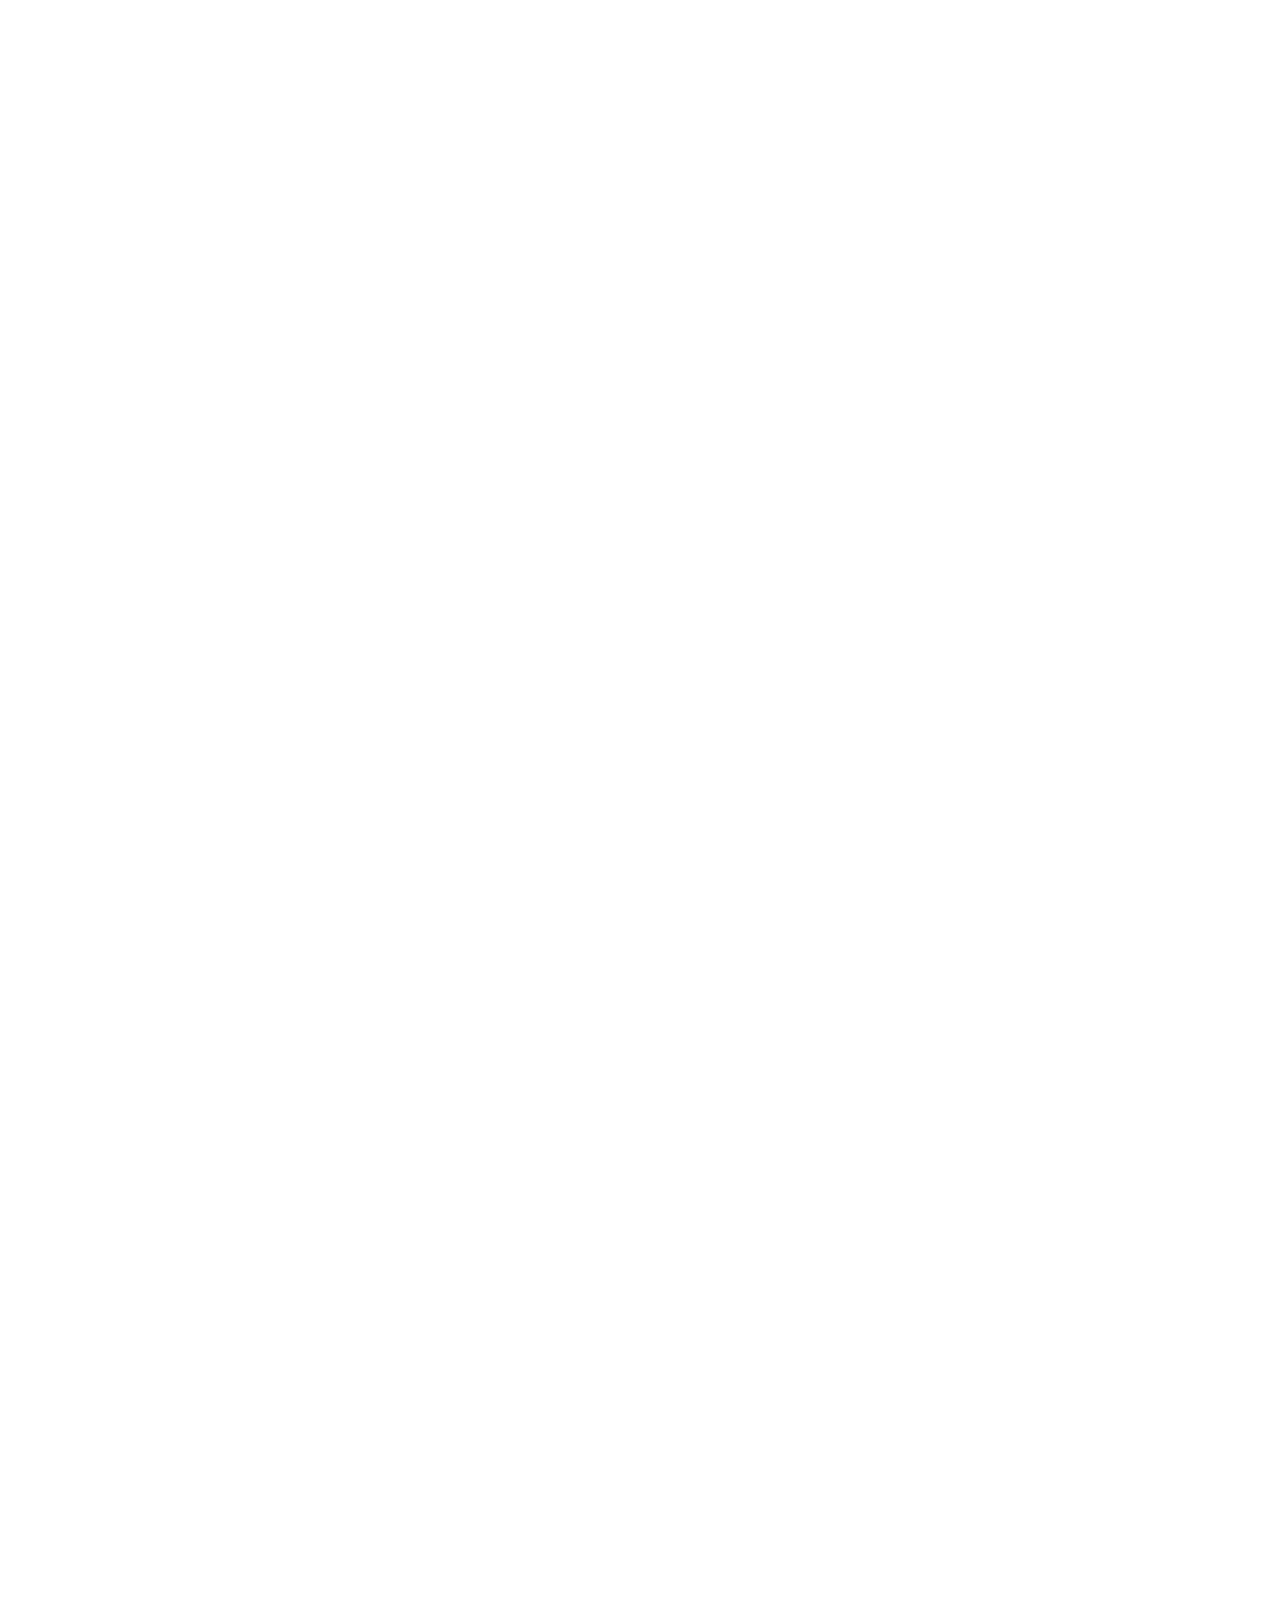
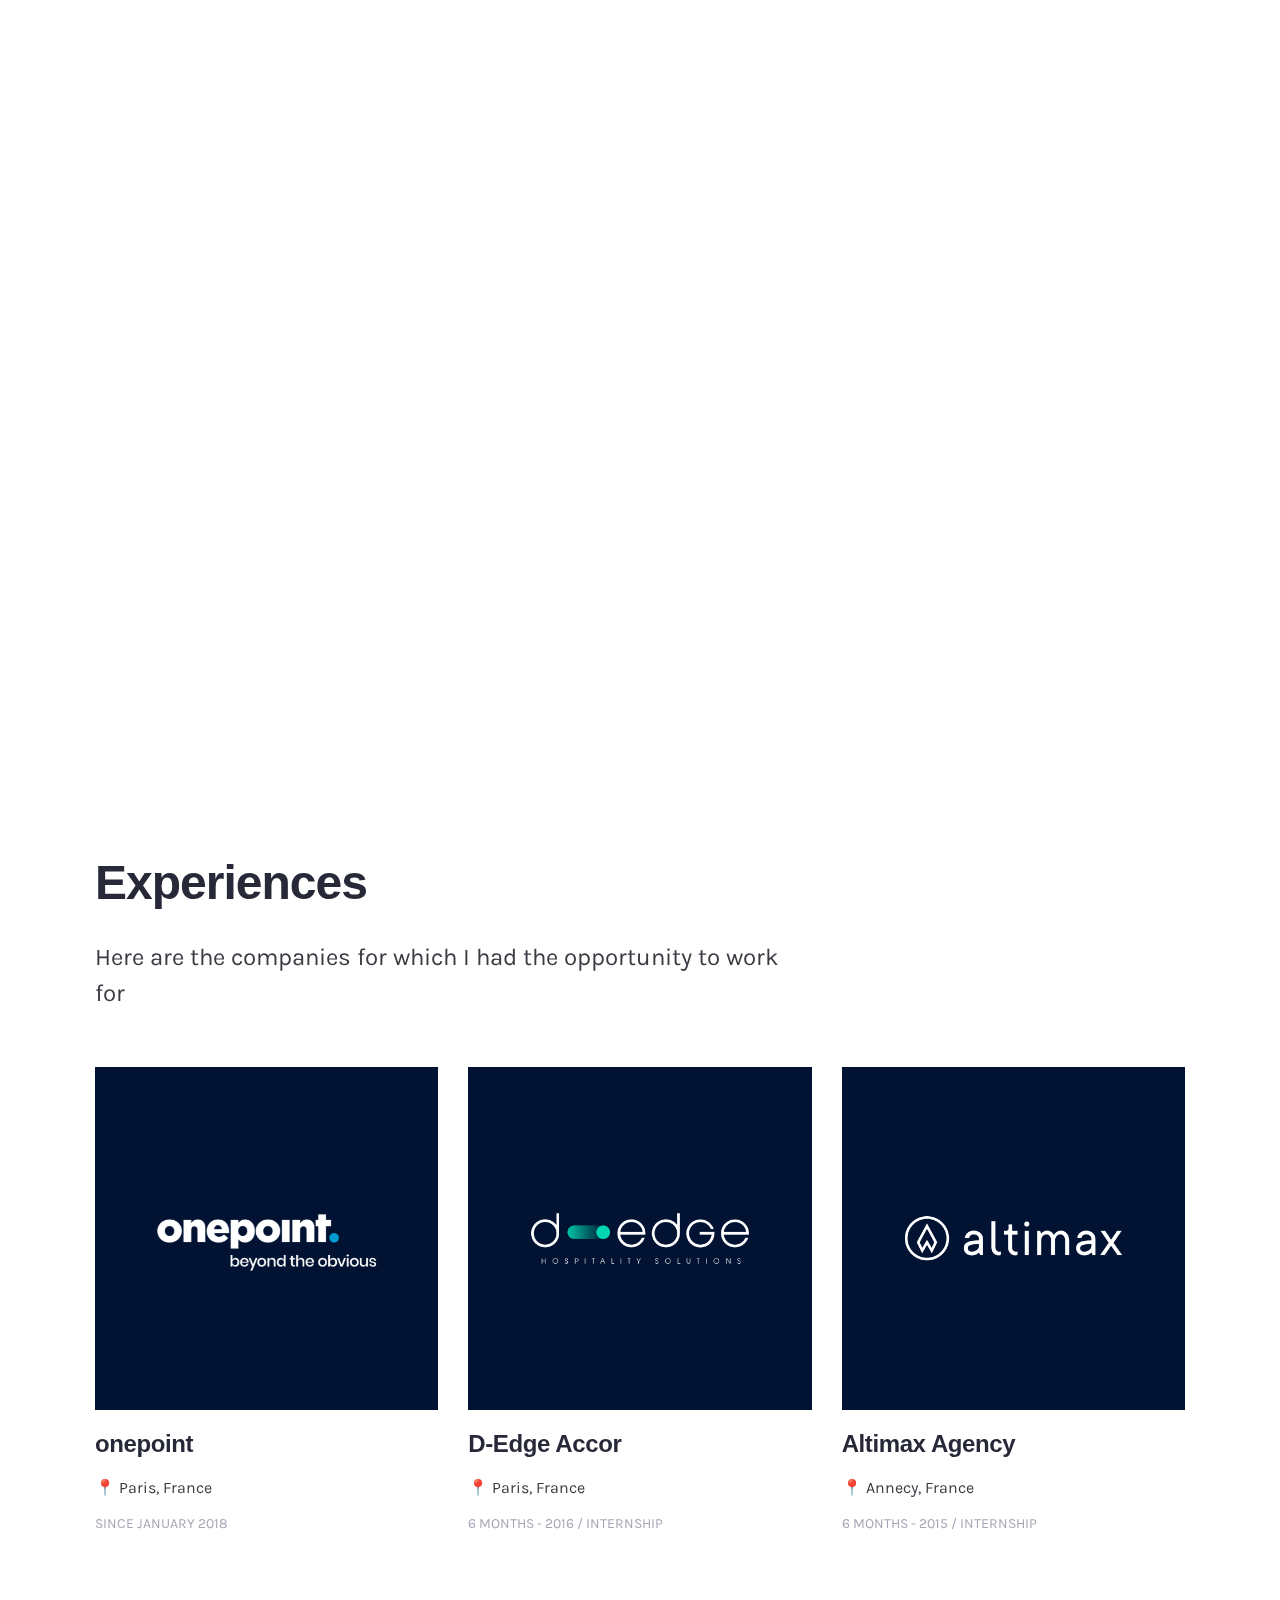
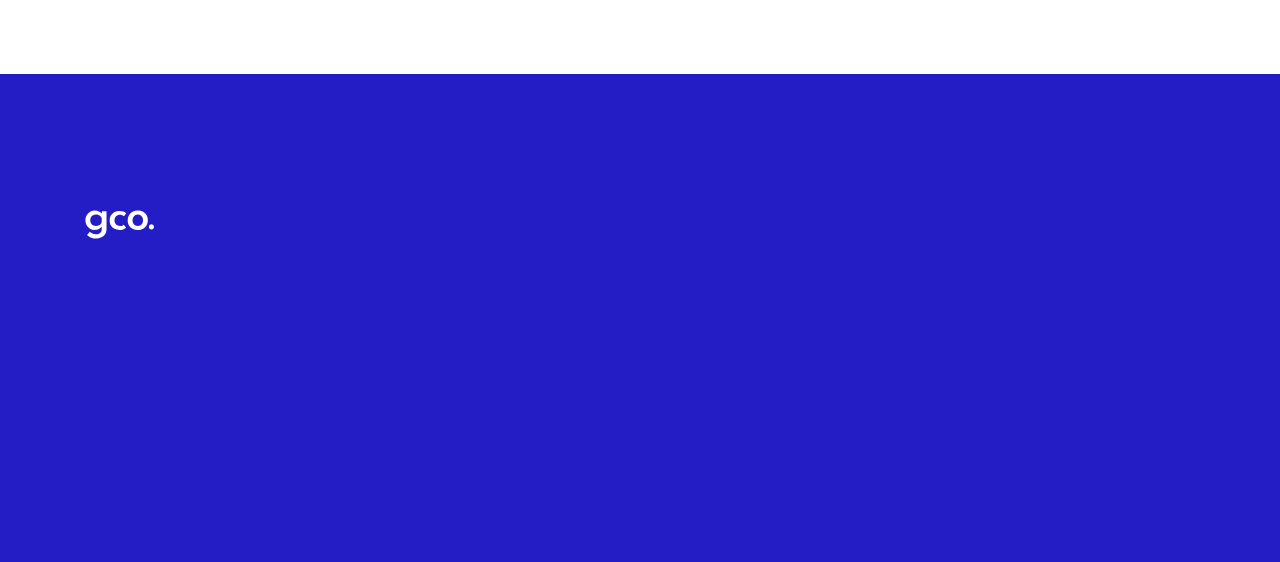
<file: index.html>
<!DOCTYPE html>
<html lang="en">

<head>
	<meta charset="utf-8">
	<meta name="viewport" content="width=device-width, initial-scale=1, maximum-scale=1, minimum-scale=1">
	<title>gco - Guillaume Cohen</title>
	<meta name="description" content="I'm a UX & Product designer with technical and business skills I strive to design impactful products and to improve existing ones.">
	<meta name="keywords" content="UX designer, Product Designer, User Experience">
	<meta name="author" content="Guillaume Cohen">
	<link rel="icon" type="image/png" href="img/favicon.png" sizes="16x16">
	<link rel="icon" type="image/png" href="img/favicon.png" sizes="32x32">
	<link rel="icon" type="image/png" href="img/favicon.png" sizes="64x64">
	<link rel="stylesheet" href="css/bootstrap-grid.min.css">
	<link rel="stylesheet" href="css/owl.carousel.min.css">
	<link rel="stylesheet" href="css/animsition.min.css">
	<link rel="stylesheet" href="css/style.css">
	<link rel="stylesheet" href="https://maxcdn.bootstrapcdn.com/font-awesome/4.5.0/css/font-awesome.min.css">
	<a id="button"></a>
<script>
    
</script>
</head>

<body id="homepage">
	<div class="wrap">
		<header>
			<div class="container">
				<div class="row">
					<div class="col-md-12"><a class="logo smooth-leave" href="index.html"></a>
						<nav>
							<ul>
								<li class="current"><a class="smooth-leave" href="index.html">Work</a></li>
								<li><a class="smooth-leave" href="contact.html">Contact</a></li>
								<li>
									<a target="blank" href="resume/Guillaume_Cohen_resume_.pdf">Resume</a>
								</li>
							</ul>
						</nav><span class="nav-toggle">Menu</span>
					</div>
				</div>
			</div>
		</header>
		<main>
			<div class="container">
				<div class="mar-top-lg">
					<div class="row">
						<div id="photo" class="col-lg-6 col-md-12">
							<div class="mar-bot-xs">
								<div class="page-content-image"><img src="img/guillaume_cohen.png" alt="Guilaume COHEN Designer"></div>
							</div>
						</div>
						<div class="col-lg-5 offset-lg-1 col-md-10">
							<div class="page-content">
								<h2>Hey, I'm Guillaume</h2>
								<p class="lead"><b>Product experience Designer</b> with technical and business skills I strive to design impactful products and to improve existing ones with cross-functional and multidisciplinary team. </br>

								Currently Design manager at <a href="https://www.groupeonepoint.com/en" target="blank">onepoint.</a>, I’ve led projects & products for both B2B & B2C businesses.</br>
								Additionally, I am coaching a team of amazing product designers to help them grow, evolve and design great experiences.</br>

								For the last couple of years I have also been in charge of experience and design for Schneider Electric Smart Home mobile platform and marketplace as one of my many missions.
								</p>
							</div>
						</div>
					</div>
				</div>
			</div>
			<section class="works columns-2 mar-top-lg">
				<div class="container">
					<div class="row">
						<div class="col-lg-8 col-md-12">
							<div class="section-title">
								<h2>Cases Studies</h2>
								<p>During the last years I had the opportunity to work on end-to-end projects with multidisciplinary and cross-functional teams. Here is a detailed selection of these experiences.</p>
							</div>
						</div>
					</div>
					<div class="row">
						<div class="col-md-12">
							<div class="works-grid">
								<div class="works-gutter"></div>
								<a class="work-item" href="se_esetup.html" data-groups="[&quot;branding&quot;]">
									<div class="work-image">
										<div class="icon-arrow"></div><img src="img/schneider_electric_eSetup_1.png" alt="Schneider Electric eSetup POC">
									</div>
									<div class="work-description">
										<h3 class="work-title">eSetup App POC</h3>
										<ul class="work-services">
											<li>Finding new ways of professional Smart Home commissioning for Schneider Electric</li>
										</ul>
									</div>
								</a>
								<a class="work-item" href="se_esetup_2.html" data-groups="[&quot;branding&quot;]">
									<div class="work-image">
										<div class="icon-arrow"></div><img src="img/schneider_electric_eSetup_2.png" alt="Schneider Electric eSetup MVP">
									</div>
									<div class="work-description">
										<h3 class="work-title">eSetup App MVP</h3>
										<ul class="work-services">
											<li>Making a viable product for Smart Home installers by designing an end to end product.</li>
										</ul>
									</div>
								</a>
								<a class="work-item" href="accor_arena.html" data-groups="[&quot;branding&quot;]">
									<div class="work-image">
										<div class="icon-arrow"></div><img src="img/arena.png" alt="Accor Arena">
									</div>
									<div class="work-description">
										<h3 class="work-title">Accor Arena</h3>
										<ul class="work-services">
											<li>Designing Accor Arena experience of tomorrow</li>
										</ul>
									</div>
								</a>
								<a class="work-item" href="shc.html" data-groups="[&quot;branding&quot;]">
									<div class="work-image">
										<div class="icon-arrow"></div><img src="img/shc.png" alt="SHC">
									</div>
									<div class="work-description">
										<h3 class="work-title">Smart Home Configurator</h3>
										<ul class="work-services">
											<li>Empowering installers and end users towards Smart Home products</li>
										</ul>
									</div>
								</a> 
							</div>
						</div>
					</div>
					</div>
				</div>
			</section>
		</main>

		<main id="journal">
			<div class="spacer">
				<div class="container">
					<div class="row">
						<div class="col-lg-8 col-md-12">
							<div class="section-title animate">
								<h2>Experiences</h2>
								<p>Here are the companies for which I had the opportunity to work for</p>
							</div>
						</div>
					</div>
					<div class="articles-list">
						<div class="row">
							<div class="col-md-4">
								<article><a href="https://www.groupeonepoint.com/fr/" target="blank">
										<div class="article-image">
											<div class="icon-eye">
												<svg>
													<path class="outer-oval" d="M 3 16 C 3 13, 12 3, 24 3 C 36 3, 45 13, 45 16 C 45 19, 36 29, 24 29 C 12 29, 3 19, 3 16 Z"></path>
													<circle class="inner-oval" cx="24" cy="16" r="7"></circle>
												</svg>
											</div><img src="img/onepoint.png" alt="onepoint">
										</div>
										<div class="article-text">
											<h4 class="title">onepoint</h4>
											<p>📍 Paris, France</p><span class="time">SINCE JANUARY 2018</span>
										</div>
									</a></article>
							</div>
							<div class="col-md-4">
								<article><a href="https://www.d-edge.com/fr/" target="blank">
										<div class="article-image">
											<div class="icon-eye">
												<svg>
													<path class="outer-oval" d="M 3 16 C 3 13, 12 3, 24 3 C 36 3, 45 13, 45 16 C 45 19, 36 29, 24 29 C 12 29, 3 19, 3 16 Z"></path>
													<circle class="inner-oval" cx="24" cy="16" r="7"></circle>
												</svg>
											</div><img src="img/d-edge.png" alt="D-edge Accor">
										</div>
										<div class="article-text">
											<h4 class="title">D-Edge Accor</h4>
											<p>📍 Paris, France</p><span class="time">6 MONTHS - 2016 / INTERNSHIP</span>
										</div>
									</article>
							</div>
							<div class="col-md-4">
								<article><a href="https://www.altimax.com/" target="blank">
										<div class="article-image">
											<div class="icon-eye">
												<svg>
													<path class="outer-oval" d="M 3 16 C 3 13, 12 3, 24 3 C 36 3, 45 13, 45 16 C 45 19, 36 29, 24 29 C 12 29, 3 19, 3 16 Z"></path>
													<circle class="inner-oval" cx="24" cy="16" r="7"></circle>
												</svg>
											</div><img src="img/altimax.png" alt="Alitmax Agency">
										</div>
										<div class="article-text">
											<h4 class="title">Altimax Agency</h4>
											<p>📍 Annecy, France</p><span class="time">6 MONTHS - 2015 / INTERNSHIP</span>
										</div>
									</a></article>
							</div>
						</div>
					</div>
				</div>
			</div>
		</main>
		<footer class="mar-top-lg">
			<div class="container">
				<div class="row">
					<div class="col-lg-4 col-md-3 col-sm-12"><a class="logo smooth-leave" href="index.html"></a></div>
					<div class="col-lg-4 col-md-4 col-sm-12">
						<div class="footer-contacts">
							<div class="wrap">
								<div class="address">
									<p>Currently working at <a href="https://www.groupeonepoint.com/en" target="_blank">onepoint</a></p><br><p>📍 Paris, France</p>
								</div>
								<div class="address"><a class="email" href="mailto:guillaume.cohen.1995@gmail.com"> ✉️ guillaume.cohen.1995@gmail.com</a></div>
								<div class="address"><p>☎️ (+33) 6 58 36 11 16</p></div>
								<div class="address"><br><a target="blank" href="https://www.linkedin.com/in/guicohen/">LinkedIn</a></div>
							</div>
						</div>
					</div>
				</div>
			</div>
		</footer>
	</div>
	<script src="js/plugins.min.js"></script>
	<script src="js/functions.js"></script>
</body>

</html>
</file>
<file: css/style.css>
﻿@import url("https://fonts.googleapis.com/css?family=Karla:400,700|Work+Sans:800");@import url("https://fonts.googleapis.com/css2?family=Josefin+Sans:ital,wght@0,100;0,200;0,300;0,400;0,500;0,600;0,700;1,100;1,200;1,300;1,400;1,500;1,600;1,700&display=swap");html,body{max-width:100%;overflow-x:hidden}#photo{margin-top:auto;margin-bottom:auto}#photo .page-content-image{text-align:center}#photo img{width:70%}#button{display:inline-block;background-color:#001332;width:50px;height:50px;text-align:center;border-radius:4px;position:fixed;bottom:30px;right:30px;transition:background-color .3s, opacity .5s, visibility .5s;opacity:0;visibility:hidden;z-index:1000;border-bottom:inherit}#button::after{content:"↑";font-weight:normal;font-style:normal;font-size:1.2em;line-height:50px;color:#fff}#button:hover{cursor:pointer;background-color:#272839}#button:active{background-color:#000FFF}#button.show{opacity:1;visibility:visible}#button_back{display:inline-block;background-color:#001332;width:50px;height:50px;text-align:center;border-radius:4px;position:fixed;top:80px;left:30px;transition:background-color .3s, opacity .5s, visibility .5s;z-index:1000;text-decoration:none;border-bottom:inherit;opacity:0;visibility:hidden}#button_back::after{content:"←";font-weight:normal;font-style:normal;font-size:1.2em;line-height:50px;color:#fff}#button_back:hover{cursor:pointer;background-color:#272839}#button_back:active{background-color:#000FFF}#button_back.show{opacity:1;visibility:visible}body{font-family:"Karla", sans-serif;margin:0}.wrap{position:relative;opacity:0;-webkit-animation-fill-mode:both;animation-fill-mode:both}.container-spacer{width:100%;padding:0 32px}h1,h2,h3,h4,h5,h6{font-family:"Josephin Sans", sans-serif;font-weight:700;color:#272838;margin:0;line-height:1.3}h1{font-size:64px;letter-spacing:-1.8px}h2{font-size:48px;letter-spacing:-1px}h3{font-size:32px;letter-spacing:-0.6px}h4{font-size:24px;letter-spacing:-0.4px}h5{font-size:18px;letter-spacing:-0.2px}h6{font-size:16px;letter-spacing:-0.1px}p{color:#3a3b42;font-size:24px;line-height:1.5}a{color:#241CC4;border-bottom:2px solid rgba(0,15,255,0.32);text-decoration:none;transition:200ms border-color ease-in-out, 200ms color ease-in-out}.txt_link{font-size:20px}iframe{width:100%;height:60vh}a:hover{border-color:#241CC4}ul,ol{font-size:24px;line-height:38px;color:#3a3b42;padding:0 0 0 22px}.bullet_list{font-size:20px;line-height:32px}.spacer{padding:0 80px}.mar-bot-lg{margin-bottom:116px}.mar-bot-md{margin-bottom:100px}.mar-bot-sm{margin-bottom:88px}.mar-bot-xs{margin-bottom:40px}.mar-top-lg{margin-top:110px}.mar-top-md{margin-top:80px}.mar-top-sm{margin-top:60px}.mar-top-xs{margin-top:40px}.intro{display:flex;width:100%;align-items:center;position:relative;text-align:center}.intro .intro-image{width:100%}.intro .intro-image img{width:100%}.intro .intro-text{position:absolute;left:0;width:100%;padding:0 120px;text-align:center}.intro .intro-text h1{font-size:140px;line-height:154px}.content-quote{margin-bottom:24px}.content-quote p{font-size:36px;line-height:50px;margin:0}.content-quote .author{display:inline-block;font-size:16px;color:#a6a7b5;margin-top:30px}.content-quote .author:before{content:"—";margin-right:8px}.content-slider{position:relative}.content-slider .navigation{position:absolute;top:0;left:0;width:100%;height:100%;z-index:2}.content-slider .navigation .prev-slide,.content-slider .navigation .next-slide{position:absolute;top:0;width:30%;height:100%}.content-slider .navigation .prev-slide{left:0}.content-slider .navigation .prev-slide:hover{cursor:url("../img/cursors/cursor_previous.png"),auto;cursor:-webkit-image-set(url("../img/cursors/cursor_previous.png") 1x, url("../img/cursors/cursor_previous@2x.png") 2x),auto}.content-slider .navigation .next-slide{right:0}.content-slider .navigation .next-slide:hover{cursor:url("../img/cursors/cursor_next.png"),auto;cursor:-webkit-image-set(url("../img/cursors/cursor_next.png") 1x, url("../img/cursors/cursor_next@2x.png") 2x),auto}main{padding-top:80px}::-moz-selection{background:#241CC4;color:#fff}::selection{background:#241CC4;color:#fff}.divider{display:block;height:1px;background-color:#eaeaee}.page-intro{text-align:center}.page-title{font-size:84px}.page-content h2{margin:26px 0}.page-content h3{margin:26px 0}.page-content h4{margin:20px 0}.page-content h5{margin:16px 0}.page-content h6{margin:10px 0}.page-content p{font-size:20px;line-height:32px}.page-content p.lead{font-size:20px;line-height:32px}.page-content-image{margin:12px 0}.page-content-image img{width:100%}.page-section-title p{margin-top:20px}.text-center{text-align:center}.text-left{text-align:left}.text-right{text-align:right}.social-links ul{list-style:none;margin:0;padding:0}.social-links ul li{display:inline-block;margin-right:18px}.social-links ul li:last-child{margin-right:0}.social-links ul li a{display:block;width:24px;height:24px;background-repeat:no-repeat;background-position:center;border:none;opacity:.76;transition:200ms opacity ease-in-out}.social-links ul li a:hover{opacity:1}.social-links ul li a.facebook{background-image:url("../img/social/icon_facebook.svg")}.social-links ul li a.twitter{background-image:url("../img/social/icon_twitter.svg")}.social-links ul li a.instagram{background-image:url("../img/social/icon_instagram.svg")}.social-links ul li a.dribbble{background-image:url("../img/social/icon_dribbble.svg")}.social-links ul li a.behance{background-image:url("../img/social/icon_behance.svg")}.load-more{text-align:center;margin-top:32px}.load-more a{color:#272838;border-color:rgba(0,15,255,0)}.load-more a:hover{color:#241CC4;border-color:rgba(0,15,255,0.32)}::-webkit-input-placeholder{color:#ccccd4}:-ms-input-placeholder{color:#ccccd4}::-ms-input-placeholder{color:#ccccd4}::placeholder{color:#ccccd4}.form-field{border:1px solid #eaeaee;padding:0 24px 24px;margin:44px 0;transition:200ms border-color ease-in-out}.form-field.focused{border-color:#241CC4}.form-field.focused label{color:#241CC4}.form-field label{display:inline-block;font-family:"Work Sans", sans-serif;font-size:20px;font-weight:800;letter-spacing:-0.2px;color:#272838;padding:0 8px;background-color:#fff;margin-left:-8px;-webkit-transform:translateY(-50%);transform:translateY(-50%);transition:200ms color ease-in-out}.form-field input[type="text"],.form-field textarea{display:block;width:100%;border:none;margin-top:8px;font-family:"Karla", sans-serif;font-size:20px;color:#3a3b42;outline:none}@-webkit-keyframes page-in{0%{-webkit-transform:translateY(30px);transform:translateY(30px);opacity:0}100%{-webkit-transform:translateY(0);transform:translateY(0);opacity:1}}@keyframes page-in{0%{-webkit-transform:translateY(30px);transform:translateY(30px);opacity:0}100%{-webkit-transform:translateY(0);transform:translateY(0);opacity:1}}.page-in{-webkit-animation-name:page-in;animation-name:page-in}@-webkit-keyframes page-out{0%{-webkit-transform:translateY(0);transform:translateY(0);opacity:1}100%{-webkit-transform:translateY(30px);transform:translateY(30px);opacity:0}}@keyframes page-out{0%{-webkit-transform:translateY(0);transform:translateY(0);opacity:1}100%{-webkit-transform:translateY(30px);transform:translateY(30px);opacity:0}}.page-out{-webkit-animation-name:page-out;animation-name:page-out}header{position:fixed;top:0;left:0;width:100%;background-color:#fff;z-index:999;transition:200ms opacity ease-in, 200ms -webkit-transform ease-in;transition:200ms transform ease-in, 200ms opacity ease-in;transition:200ms transform ease-in, 200ms opacity ease-in, 200ms -webkit-transform ease-in}header .logo{display:inline-block;width:112px;height:100%;background-image:url("../img/gco_dark.svg");background-repeat:no-repeat;border:none;margin-top:32px}header nav{float:right}header nav ul{list-style:none;margin:0;padding:0}header nav ul li{display:inline-block;padding:28px 48px 22px 0;line-height:1.2}header nav ul li a,header nav ul li span{display:block;position:relative;font-family:"Josephin sans", sans-serif;font-size:20px;font-weight:800;letter-spacing:-0.2px;text-transform:capitalize;color:#272838;border-bottom:2px solid rgba(0,15,255,0);padding-bottom:4px;transition:200ms color ease-in-out, 200ms border-color ease-in-out}header nav ul li a:hover,header nav ul li span:hover{color:#241CC4;cursor:pointer;border-color:rgba(0,15,255,0.32)}header nav ul li.current a,header nav ul li.current span{color:#241CC4;border-color:#241CC4}header nav ul li.current a:after,header nav ul li.current span:after{-webkit-transform:scaleX(1);transform:scaleX(1);-webkit-transform-origin:left center;transform-origin:left center}header nav ul li.dropdown{position:relative;padding-top:0;padding-bottom:0}header nav ul li.dropdown ul{position:absolute;top:100%;left:-16px;padding:8px 16px 12px;background-color:#fff;visibility:hidden;opacity:0;width:160px;z-index:1;transition:160ms opacity ease-in-out, 160ms visibility ease-in-out}header nav ul li.dropdown ul li{display:block;padding:0;opacity:0;-webkit-transform:translateY(-8px);transform:translateY(-8px)}header nav ul li.dropdown ul li:nth-child(1){transition:none}header nav ul li.dropdown ul li:nth-child(2){transition:none}header nav ul li.dropdown ul li:nth-child(3){transition:none}header nav ul li.dropdown ul li:nth-child(4){transition:none}header nav ul li.dropdown ul li:nth-child(5){transition:none}header nav ul li.dropdown ul li:nth-child(6){transition:none}header nav ul li.dropdown ul li:nth-child(7){transition:none}header nav ul li.dropdown ul li:nth-child(8){transition:none}header nav ul li.dropdown ul li:nth-child(9){transition:none}header nav ul li.dropdown ul li:nth-child(10){transition:none}header nav ul li.dropdown ul li a{font-family:"Karla", sans-serif;font-size:18px;font-weight:400;padding:8px 0;color:#241CC4;border:none}header nav ul li.dropdown ul li a:after{display:none}header nav ul li.dropdown ul li a:hover{color:#272838}header nav ul li.dropdown div{padding-top:28px;padding-bottom:22px}header nav ul li.dropdown div:hover span{color:#241CC4;cursor:pointer;border-color:rgba(0,15,255,0.32)}header nav ul li.dropdown div:hover ul{visibility:visible;opacity:1}header nav ul li.dropdown div:hover ul li{opacity:1;-webkit-transform:translateY(0);transform:translateY(0)}header nav ul li.dropdown div:hover ul li:nth-child(1){transition:200ms 80ms transform ease-in-out, 200ms 80ms opacity ease-in-out}header nav ul li.dropdown div:hover ul li:nth-child(2){transition:200ms 160ms transform ease-in-out, 200ms 160ms opacity ease-in-out}header nav ul li.dropdown div:hover ul li:nth-child(3){transition:200ms 240ms transform ease-in-out, 200ms 240ms opacity ease-in-out}header nav ul li.dropdown div:hover ul li:nth-child(4){transition:200ms 320ms transform ease-in-out, 200ms 320ms opacity ease-in-out}header nav ul li.dropdown div:hover ul li:nth-child(5){transition:200ms 400ms transform ease-in-out, 200ms 400ms opacity ease-in-out}header nav ul li.dropdown div:hover ul li:nth-child(6){transition:200ms 480ms transform ease-in-out, 200ms 480ms opacity ease-in-out}header nav ul li.dropdown div:hover ul li:nth-child(7){transition:200ms 560ms transform ease-in-out, 200ms 560ms opacity ease-in-out}header nav ul li.dropdown div:hover ul li:nth-child(8){transition:200ms 640ms transform ease-in-out, 200ms 640ms opacity ease-in-out}header nav ul li.dropdown div:hover ul li:nth-child(9){transition:200ms 720ms transform ease-in-out, 200ms 720ms opacity ease-in-out}header nav ul li.dropdown div:hover ul li:nth-child(10){transition:200ms 800ms transform ease-in-out, 200ms 800ms opacity ease-in-out}header nav ul li.dropdown.current div:hover span{border-color:#241CC4}header nav ul li:last-child{padding-right:0}header .nav-toggle{display:none;position:relative;float:right;margin-top:24px;font-family:"Josephin Sans", sans-serif;font-size:20px;font-weight:800;letter-spacing:-0.2px;text-transform:capitalize;color:#241CC4;border-bottom:2px solid rgba(0,15,255,0.32);padding-bottom:4px;transition:200ms color ease-in-out, 200ms border-color ease-in-out}header .nav-toggle:hover{color:#241CC4;cursor:pointer;border-color:#241CC4}header.hide{-webkit-transform:translateY(-100%);transform:translateY(-100%);opacity:0}footer{background-color:#241CC4;padding:136px 0}footer .logo{display:inline-block;width:112px;height:150%;background-image:url("../img/gco_white.svg");background-repeat:no-repeat;border:none}footer .footer-contacts{text-align:center}footer .footer-contacts .wrap{display:inline-block;text-align:left}footer .footer-contacts p,footer .footer-contacts a{color:#fff;font-size:18px;line-height:28px;margin:0}footer .footer-contacts a{display:inline-block;border-color:rgba(255,255,255,0.32)}footer .footer-contacts a:hover{border-color:#fff}footer .footer-contacts .email{margin:16px 0}footer .social-links{text-align:right}#homepage .intro .intro-text h1{color:#fff}.works .works-filters{font-family:"Work Sans", sans-serif;font-weight:800;font-size:22px;letter-spacing:-0.2px;color:#272838}.works .works-filters .open-filters{display:inline-block;color:#241CC4;position:relative;margin-top:18px;border-bottom:2px solid rgba(0,15,255,0.32);padding-bottom:3px;transition:200ms border-color ease-in-out}.works .works-filters .open-filters:hover{cursor:pointer;border-color:#241CC4}.works .works-filters .fullscreen-filters{display:flex;position:fixed;width:100%;height:100%;top:0;left:0;background-color:rgba(255,255,255,0.96);z-index:999;visibility:hidden;opacity:0;transition:100ms opacity linear, 100ms visibility linear}.works .works-filters .fullscreen-filters.open{visibility:visible;opacity:1}.works .works-filters .fullscreen-filters.open ul li{line-height:1;opacity:1;-webkit-transform:translateY(0);transform:translateY(0)}.works .works-filters .fullscreen-filters.open ul li:nth-child(1){transition:200ms 80ms transform ease-in-out, 200ms 80ms opacity ease-in-out, 120ms color ease-in-out}.works .works-filters .fullscreen-filters.open ul li:nth-child(2){transition:200ms 160ms transform ease-in-out, 200ms 160ms opacity ease-in-out, 120ms color ease-in-out}.works .works-filters .fullscreen-filters.open ul li:nth-child(3){transition:200ms 240ms transform ease-in-out, 200ms 240ms opacity ease-in-out, 120ms color ease-in-out}.works .works-filters .fullscreen-filters.open ul li:nth-child(4){transition:200ms 320ms transform ease-in-out, 200ms 320ms opacity ease-in-out, 120ms color ease-in-out}.works .works-filters .fullscreen-filters.open ul li:nth-child(5){transition:200ms 400ms transform ease-in-out, 200ms 400ms opacity ease-in-out, 120ms color ease-in-out}.works .works-filters .fullscreen-filters.open ul li:nth-child(6){transition:200ms 480ms transform ease-in-out, 200ms 480ms opacity ease-in-out, 120ms color ease-in-out}.works .works-filters .fullscreen-filters.open ul li:nth-child(7){transition:200ms 560ms transform ease-in-out, 200ms 560ms opacity ease-in-out, 120ms color ease-in-out}.works .works-filters .fullscreen-filters.open ul li:nth-child(8){transition:200ms 640ms transform ease-in-out, 200ms 640ms opacity ease-in-out, 120ms color ease-in-out}.works .works-filters .fullscreen-filters.open ul li:nth-child(9){transition:200ms 720ms transform ease-in-out, 200ms 720ms opacity ease-in-out, 120ms color ease-in-out}.works .works-filters .fullscreen-filters.open ul li:nth-child(10){transition:200ms 800ms transform ease-in-out, 200ms 800ms opacity ease-in-out, 120ms color ease-in-out}.works .works-filters .fullscreen-filters .close-filters{display:inline-block;position:absolute;top:30px;right:60px;border-bottom:2px solid rgba(0,15,255,0.32);padding-bottom:4px;color:#241CC4;transition:200ms color ease-in-out, 200ms border-color ease-in-out}.works .works-filters .fullscreen-filters .close-filters:hover{color:#241CC4;cursor:pointer;border-color:#241CC4}.works .works-filters .fullscreen-filters ul{width:100%;max-width:1140px;padding:0;margin:auto;list-style:none;text-align:center}.works .works-filters .fullscreen-filters ul li{display:inline-block;position:relative;font-size:64px;letter-spacing:-0.8px;color:#272838;margin:36px;opacity:0;-webkit-transform:translateY(-8px);transform:translateY(-8px)}.works .works-filters .fullscreen-filters ul li.current{color:#241CC4}.works .works-filters .fullscreen-filters ul li:hover{cursor:pointer;color:#241CC4}.works .works-filters .fullscreen-filters ul li span{display:inline-block;font-size:32px;letter-spacing:-0.6px;vertical-align:top;margin-left:12px}.works .works-grid{margin-top:80px}.works .work-item{display:block;border-bottom:0}.works .work-item .work-image{position:relative;display:flex;align-items:center;justify-content:center}.works .work-item .work-image img{width:100%}.works .work-item .work-image:after{content:"";display:block;position:absolute;top:0;left:0;width:100%;height:100%;background-color:rgba(0,15,255,0.88);transition:300ms opacity ease-in-out;opacity:0}.works .work-item .icon-arrow{display:block;margin:auto;width:36px;position:absolute;z-index:1}.works .work-item .icon-arrow:before{content:"";position:absolute;display:block;width:100%;height:2px;background-color:#fff;-webkit-transform-origin:right center;transform-origin:right center;-webkit-transform:scaleX(0);transform:scaleX(0);transition:300ms -webkit-transform cubic-bezier(0, 0.75, 0.45, 1);transition:300ms transform cubic-bezier(0, 0.75, 0.45, 1);transition:300ms transform cubic-bezier(0, 0.75, 0.45, 1),300ms -webkit-transform cubic-bezier(0, 0.75, 0.45, 1)}.works .work-item .icon-arrow:after{content:"";display:block;position:absolute;right:0;top:-4px;width:10px;height:10px;border-top:2px solid #fff;border-right:2px solid #fff;-webkit-transform:rotate(45deg);transform:rotate(45deg);opacity:0;transition:300ms opacity ease-in-out 0}.works .work-item .work-description{margin-top:14px;position:relative}.works .work-item .work-title{display:inline;border-bottom:2px solid rgba(0,15,255,0);transition:200ms border-color ease-in-out, 200ms color ease-in-out}.works .work-item .work-services{margin:0;padding:0;margin-top:4px;list-style:none;font-size:18px;color:#a6a7b5}.works .work-item .work-services li{display:inline-block}.works .work-item .work-services li:after{content:"—";display:inline-block;margin-left:6px;margin-right:2px}.works .work-item .work-services li:last-child:after{display:none}.works .work-item:hover .work-image:after{opacity:1}.works .work-item:hover .icon-arrow:before{-webkit-transform-origin:left center;transform-origin:left center;-webkit-transform:scaleX(1);transform:scaleX(1)}.works .work-item:hover .icon-arrow:after{opacity:1;transition:300ms opacity ease-in-out 150ms}.works .work-item:hover .work-title{color:#241CC4;border-color:rgba(0,15,255,0.32)}.works.columns-2 .work-item{width:46.4%;margin-bottom:64px}.works.columns-2 .works-gutter{width:7%}.works.columns-2 .work-description{margin-top:24px}.works.columns-3 .work-item{width:29.7%;margin-bottom:56px}.works.columns-3 .works-gutter{width:5.4%}.works.columns-3 .work-description{margin-top:20px}.works.clean .works-grid{margin-bottom:56px}.works.clean .work-item{width:48.9%;margin-bottom:24px}.works.clean .work-item:hover .work-title{color:#fff;border-color:rgba(255,255,255,0.32);transition:300ms opacity cubic-bezier(0.4, 0.57, 0.56, 1),200ms border-color ease-in-out;opacity:1}.works.clean .work-item:hover .work-title:hover{border-color:#fff}.works.clean .work-item:hover .work-services{opacity:1}.works.clean .work-description{position:absolute;bottom:0;left:0;padding:32px 120px 32px 40px}.works.clean .work-title{color:#fff;border-color:rgba(255,255,255,0.32);display:inline;opacity:0;transition:300ms opacity cubic-bezier(0.4, 0.57, 0.56, 1)}.works.clean .work-services{opacity:0;color:rgba(255,255,255,0.72);transition:300ms opacity cubic-bezier(0.4, 0.57, 0.56, 1)}.works.clean .works-gutter{width:2.16%}.works.clean .icon-arrow{right:48px;bottom:0}.project-intro{text-align:center}.project-title{font-size:84px}.project-description{margin-top:32px}.project-services{list-style:none;margin:0;padding:0}.project-services li{display:inline-block;font-size:18px;color:#a6a7b5}.project-services li:after{content:"—";display:inline-block;margin-left:6px;margin-right:2px}.project-services li:last-child:after{display:none}.project-image{margin:12px 0}.project-image img{width:100%}.project-content .title{margin:20px 0;word-wrap:break-word}.project-content p{font-size:20px;line-height:32px}.project-content p.lead{font-size:24px;line-height:38px}.next-project{text-align:center;padding-top:90px;padding-bottom:20px}.next-project p{color:#a6a7b5;margin:8px 0}.next-project a{display:inline;color:#272838;border-bottom:2px solid rgba(0,15,255,0)}.next-project a:hover{color:#241CC4;border-color:rgba(0,15,255,0.32)}#project-3 .intro-text h1{color:#fff}#project-3 .project-services li{color:#241CC4}.studio-services{margin-top:56px}.studio-services h6{margin:0}.studio-services ul{list-style:none;padding:0;margin:18px 0}.studio-services ul li{font-size:20px;line-height:32px;padding:4px 0}.studio-member{margin-bottom:64px}.studio-member .name{margin-top:20px}.studio-member .role{color:#a6a7b5;font-size:18px;margin:0}.studio-member:hover .studio-member-photo:after{opacity:1}.studio-member:hover .studio-member-photo .social-links li{opacity:1;-webkit-transform:translateY(0);transform:translateY(0)}.studio-member:hover .studio-member-photo .social-links li:nth-child(1){transition:160ms 80ms transform ease-in-out, 160ms 80ms opacity ease-in-out}.studio-member:hover .studio-member-photo .social-links li:nth-child(2){transition:160ms 160ms transform ease-in-out, 160ms 160ms opacity ease-in-out}.studio-member:hover .studio-member-photo .social-links li:nth-child(3){transition:160ms 240ms transform ease-in-out, 160ms 240ms opacity ease-in-out}.studio-member:hover .studio-member-photo .social-links li:nth-child(4){transition:160ms 320ms transform ease-in-out, 160ms 320ms opacity ease-in-out}.studio-member:hover .studio-member-photo .social-links li:nth-child(5){transition:160ms 400ms transform ease-in-out, 160ms 400ms opacity ease-in-out}.studio-member:hover .studio-member-photo .social-links li:nth-child(6){transition:160ms 480ms transform ease-in-out, 160ms 480ms opacity ease-in-out}.studio-member:hover .studio-member-photo .social-links li:nth-child(7){transition:160ms 560ms transform ease-in-out, 160ms 560ms opacity ease-in-out}.studio-member:hover .studio-member-photo .social-links li:nth-child(8){transition:160ms 640ms transform ease-in-out, 160ms 640ms opacity ease-in-out}.studio-member:hover .studio-member-photo .social-links li:nth-child(9){transition:160ms 720ms transform ease-in-out, 160ms 720ms opacity ease-in-out}.studio-member:hover .studio-member-photo .social-links li:nth-child(10){transition:160ms 800ms transform ease-in-out, 160ms 800ms opacity ease-in-out}.studio-member-photo{position:relative;display:flex;align-items:center;justify-content:center}.studio-member-photo:after{content:"";position:absolute;top:0;left:0;display:block;width:100%;height:100%;background-color:rgba(0,15,255,0.88);transition:300ms opacity ease-in-out;opacity:0}.studio-member-photo img{width:100%}.studio-member-photo .social-links{position:absolute;display:block;margin:auto;z-index:1}.studio-member-photo .social-links li{opacity:0;-webkit-transform:translateY(-8px);transform:translateY(-8px)}.studio-member-photo .social-links li:nth-child(1){transition:none}.studio-member-photo .social-links li:nth-child(2){transition:none}.studio-member-photo .social-links li:nth-child(3){transition:none}.studio-member-photo .social-links li:nth-child(4){transition:none}.studio-member-photo .social-links li:nth-child(5){transition:none}.studio-member-photo .social-links li:nth-child(6){transition:none}.studio-member-photo .social-links li:nth-child(7){transition:none}.studio-member-photo .social-links li:nth-child(8){transition:none}.studio-member-photo .social-links li:nth-child(9){transition:none}.studio-member-photo .social-links li:nth-child(10){transition:none}article{margin:32px 0}article a{display:block;border:none}article .article-image{position:relative;display:flex;align-items:center;justify-content:center}article .article-image .icon-eye{display:block;margin:auto;width:48px;height:32px;position:absolute;fill:none;stroke:#fff;stroke-width:2px;stroke-linecap:round;z-index:1;-webkit-transform:translateY(16px);transform:translateY(16px);opacity:0;transition:200ms opacity cubic-bezier(0.4, 0.57, 0.56, 1),300ms -webkit-transform cubic-bezier(0.4, 0.57, 0.56, 1);transition:300ms transform cubic-bezier(0.4, 0.57, 0.56, 1),200ms opacity cubic-bezier(0.4, 0.57, 0.56, 1);transition:300ms transform cubic-bezier(0.4, 0.57, 0.56, 1),200ms opacity cubic-bezier(0.4, 0.57, 0.56, 1),300ms -webkit-transform cubic-bezier(0.4, 0.57, 0.56, 1)}article .article-image .icon-eye .outer-oval{stroke-dasharray:105;stroke-dashoffset:105;transition:600ms stroke-dashoffset cubic-bezier(0.4, 0.57, 0.56, 1)}article .article-image .icon-eye .inner-oval{stroke-dasharray:44;stroke-dashoffset:44;transition:600ms stroke-dashoffset cubic-bezier(0.4, 0.57, 0.56, 1)}article .article-image img{width:100%}article .article-image:after{content:"";display:block;position:absolute;top:0;left:0;width:100%;height:100%;background-color:rgba(0,15,255,0.88);transition:300ms opacity cubic-bezier(0.4, 0.57, 0.56, 1);opacity:0}article .article-text{margin-top:18px}article .article-text .title{display:inline;border-bottom:2px solid rgba(0,15,255,0);transition:200ms border-color ease-in-out, 200ms color ease-in-out}article .article-text p{font-size:16px;line-height:26px;margin:16px 0 12px}article .article-text .time{font-size:14px;color:#a6a7b5}article.featured{position:relative}article.featured .article-image img{vertical-align:top}article.featured .article-image:before{content:"";display:block;width:100%;height:64%;position:absolute;left:0;bottom:0;background:linear-gradient(to top, #272838, rgba(39,40,56,0));opacity:.64}article.featured .article-text{position:absolute;bottom:64px;right:0;left:0;margin:auto;max-width:660px;text-align:center;color:#fff}article.featured .article-text .time{display:block;font-size:18px;transition:300ms color ease-in-out;margin-bottom:16px;color:#fff}article.featured .article-text .title{display:inline;color:#fff;border-bottom:2px solid rgba(255,255,255,0);transition:200ms border-color ease-in-out}article.featured .article-text p{display:block;color:#fff;font-size:20px;line-height:32px;margin:20px 0 0;transition:300ms opacity ease-in-out}article:hover .article-image .icon-eye{opacity:1;-webkit-transform:translateY(0);transform:translateY(0)}article:hover .article-image .icon-eye .outer-oval,article:hover .article-image .icon-eye .inner-oval{stroke-dashoffset:0}article:hover .article-image .icon-eye .inner-oval{transition-delay:260ms}article:hover .article-image:after{opacity:1}article:hover .article-text .title{color:#241CC4;border-color:rgba(0,15,255,0.32)}article:hover.featured .article-text .title{color:#fff;border-color:rgba(255,255,255,0.32)}article:hover.featured .article-text .time,article:hover.featured .article-text p{color:rgba(255,255,255,0.72)}article.single .time{display:inline-block;font-size:18px;color:#a6a7b5;margin-right:32px}article.single .comments-link{display:inline-block;font-size:18px}article.single .article-title{margin:22px 0 0}article.single .article-content-image{margin:60px 0}article.single .article-content-image img{width:100%}article.single .article-content-image:after{display:none}article.single h1,article.single h2,article.single h3,article.single h4,article.single h5,article.single h6{margin:12px 0}article.single p{padding:20px 0;margin:0}article.single ul,article.single ol{margin:16px 0}article.single li{padding:12px 0}article.single .content-quote{margin:40px 0}article.single .article-share{margin-top:48px}article.single .article-share span{display:inline-block;color:#a6a7b5;font-size:18px;margin-right:12px}article.single .article-share ul{display:inline-block;list-style:none;margin:0;padding:0}article.single .article-share ul li{display:inline-block;margin-right:16px;padding:0;line-height:1}article.single .article-share ul li a{font-family:"Josephin Sans", sans-serif;font-size:22px;font-weight:800;letter-spacing:-0.2px;transition:200ms opacity ease-in-out}article.single .article-share ul li a.facebook{color:#3b5998}article.single .article-share ul li a.twitter{color:#1da1f2}article.single .article-share ul li a.linkedin{color:#0077b5}article.single .article-share ul li a:hover{opacity:.72}article.single .divider{margin-top:60px}article.single .next-article{text-align:center;padding-top:48px;padding-bottom:24px}article.single .next-article p{color:#a6a7b5;margin:16px 0;padding:0}article.single .next-article a{display:inline;color:#272838;border-bottom:2px solid rgba(0,15,255,0)}article.single .next-article a:hover{color:#241CC4;border-color:rgba(0,15,255,0.32)}.articles-list{margin-bottom:40px}#article-comments .comments-list{margin-top:88px}#article-comments .comment-block{margin:30px 0 18px;padding:12px 0}#article-comments .comment-block .userpic{width:64px;height:64px;border-radius:50%;overflow:hidden;float:left;margin-right:32px}#article-comments .comment-block .userpic img{width:100%}#article-comments .comment-block .content{overflow:hidden}#article-comments .comment-block .content .author-name{font-size:20px;letter-spacing:-0.1px}#article-comments .comment-block .content .time{display:inline-block;font-size:16px;color:#a6a7b5}#article-comments .comment-block .content .comment-text{font-size:20px;line-height:32px;margin:20px 0 14px}#article-comments .comment-block .content .reply-link{display:inline-block;border-bottom:2px solid rgba(0,15,255,0);padding-bottom:2px;-webkit-transform:translateY(-4px);transform:translateY(-4px);opacity:0;transition:200ms border-color ease-in-out,160ms opacity cubic-bezier(0.4, 0.57, 0.56, 1),160ms -webkit-transform cubic-bezier(0.4, 0.57, 0.56, 1);transition:200ms border-color ease-in-out,160ms transform cubic-bezier(0.4, 0.57, 0.56, 1),160ms opacity cubic-bezier(0.4, 0.57, 0.56, 1);transition:200ms border-color ease-in-out,160ms transform cubic-bezier(0.4, 0.57, 0.56, 1),160ms opacity cubic-bezier(0.4, 0.57, 0.56, 1),160ms -webkit-transform cubic-bezier(0.4, 0.57, 0.56, 1)}#article-comments .comment-block .content .reply-link:hover{border-color:rgba(0,15,255,0.32)}#article-comments .comment-block.reply{margin-left:96px;margin-top:0;padding-top:0}#article-comments .comment-block:hover .content .reply-link{opacity:1;-webkit-transform:translateY(0);transform:translateY(0)}#article-comments .comment-leave{margin-top:88px}#article-comments .comment-leave form{margin-top:64px}#article-comments .comment-leave form .form-field textarea{width:100%;max-width:100%;height:200px;resize:none}#article-comments .comment-leave form .form-field:last-child{margin-bottom:0}#article-comments .comment-leave form #comment-submit{font-family:"Work Sans", sans-serif;font-size:26px;letter-spacing:-0.2px;font-weight:800;color:#241CC4;padding:0 0 2px;border:none;border-bottom:2px solid rgba(0,15,255,0);transition:200ms border-color ease-in-out;float:right;background-color:transparent}#article-comments .comment-leave form #comment-submit:hover{cursor:pointer;border-color:rgba(0,15,255,0.32)}#contact-form{margin-top:68px}#contact-form p{font-size:32px;line-height:3;text-align:center}#contact-form input[type="text"],#contact-form select{display:inline-block;width:232px;font-family:"Karla", sans-serif;font-size:32px;color:#3a3b42;border:1px solid transparent;background-color:#eaeaee;outline:none;padding:16px;margin:0 10px;transition:200ms border-color ease-in-out, 200ms background-color ease-in-out}#contact-form input[type="text"].error,#contact-form select.error{border-color:#ff3b71;background-color:transparent}#contact-form input[type="text"]:focus{border-color:#a6a7b5;background-color:transparent}#contact-form select{width:256px;border-radius:0;-webkit-appearance:none;-moz-appearance:none;appearance:none}#contact-form select option:first-of-type{color:#241CC4}#contact-form .select{display:inline-block;position:relative}#contact-form .select:after{content:"";position:absolute;top:50%;-webkit-transform:translateY(-50%);transform:translateY(-50%);right:28px;display:block;width:0;height:0;border-style:solid;border-width:7px 6px 0 6px;border-color:#272838 transparent transparent transparent}#contact-form #contact-email{max-width:395px;width:100%}#contact-form .submit-button{text-align:center}#contact-form #contact-submit{display:inline-block;font-family:"Work Sans", sans-serif;font-size:48px;letter-spacing:-0.6px;font-weight:800;color:#241CC4;padding:0 0 2px;margin-top:16px;border:none;border-bottom:2px solid rgba(0,15,255,0);transition:200ms border-color ease-in-out;background-color:transparent}#contact-form #contact-submit:hover{cursor:pointer;border-color:rgba(0,15,255,0.32)}#contact-form #contact-response{display:none;text-align:center;margin-top:20px;transition:200ms opacity ease-in-out}#contact-form #contact-response p{display:inline-block;font-size:24px;line-height:38px;color:#11b683;background-color:#e9f8f4;padding:14px 24px}#contact-form #contact-response.error{color:#ff3b71;background-color:#ffedf2}@media screen and (max-width: 1024px){.spacer{padding:0 24px}.intro .intro-text{padding:0 64px}.intro .intro-text h1{font-size:88px;line-height:1.3}header{height:80px}header nav{display:flex;position:fixed;top:0;left:0;width:100%;height:100%;background-color:#fff;text-align:center;overflow-y:scroll;padding-top:32px;opacity:0;visibility:hidden;transition:100ms opacity linear, 100ms visibility linear}header nav ul{margin:auto}header nav ul li{display:block;padding:16px 0}header nav ul li a,header nav ul li span{display:inline-block;font-size:48px;letter-spacing:-0.6px}header nav ul li.dropdown span{position:relative}header nav ul li.dropdown span:after{content:"";position:absolute;top:50%;-webkit-transform:translateY(-50%);transform:translateY(-50%);right:-30px;display:block;width:0;height:0;border-style:solid;border-width:5px 5px 0 5px;border-color:#272838 transparent transparent transparent}header nav ul li.dropdown.current span:after{border-color:#241CC4 transparent transparent transparent}header nav ul li.dropdown ul{display:none;position:static;width:100%;visibility:visible;opacity:1;padding-bottom:0}header nav ul li.dropdown ul li{opacity:1;-webkit-transform:translateY(0);transform:translateY(0)}header nav ul li.dropdown ul li a{font-size:28px}header.nav-responsive nav{opacity:1;visibility:visible}header.nav-responsive.hide{opacity:1;-webkit-transform:none;transform:none}header .nav-toggle{display:inline-block}#article-comments .comment-block .content{overflow:visible}#article-comments .comment-block .content .comment-text{margin-top:32px}#article-comments .comment-block.reply{margin-left:48px}}@media screen and (max-width: 768px){.mar-bot-lg{margin-bottom:84px}.mar-bot-md{margin-bottom:68px}.mar-bot-sm{margin-bottom:56px}.mar-top-lg{margin-top:84px}.mar-top-md{margin-top:68px}.mar-top-sm{margin-top:56px}header nav ul li{display:block;padding:14px 0}header nav ul li a,header nav ul li span{font-size:36px;letter-spacing:-0.4px}header nav ul li.dropdown div{padding:14px 0}header nav ul li.dropdown ul li a{font-size:22px}.content-quote p{font-size:28px;line-height:1.3;padding:0}.content-quote .author{margin-top:24px}.works .works-filters .fullscreen-filters ul li{font-size:48px;letter-spacing:-0.6px;margin:24px}.works.columns-3 .work-item{margin-bottom:40px}.works.columns-3 .work-title{font-size:20px}.works.clean .work-description{padding:14px 26px}.works.clean .work-title{font-size:26px;line-height:36px;letter-spacing:-0.2px}.works.clean .icon-arrow{display:none}.page-content h2{margin:24px 0}.page-content h3{margin:18px 0}.page-content h4{margin:14px 0}.page-content h5{margin:10px 0}.page-content h6{margin:8px 0}.studio-member .role{margin-top:6px}.load-more{margin-top:0}footer{padding:88px 0}.articles-list{margin-bottom:0}article{margin:0;margin-bottom:40px}article .article-text{margin-top:20px}article .article-text .title{font-size:20px}article.featured .article-text{max-width:100%;width:100%;bottom:32px}article.featured .article-text .title{font-size:32px;line-height:44px;letter-spacing:-0.4px}article.single .article-content-image{margin:40px 0}#contact-form{margin-top:56px}#contact-form p{font-size:24px}#contact-form input[type="text"],#contact-form select{width:190px;font-size:24px;padding:12px}#contact-form #contact-email{width:300px}#contact-form #contact-submit{font-size:40px}}@media screen and (max-width: 425px){h1{font-size:50px}h2{font-size:34px}h3{font-size:28px}h4{font-size:20px}h5{font-size:16px}h6{font-size:13px}p{font-size:20px}ul,ol{font-size:20px;line-height:1.5;color:#3a3b42;padding:0 0 0 22px}.mar-bot-lg{margin-bottom:60px}.mar-bot-md{margin-bottom:44px}.mar-bot-sm{margin-bottom:32px}.mar-bot-xs{margin-bottom:20px}.mar-top-lg{margin-top:60px}.mar-top-md{margin-top:44px}.mar-top-sm{margin-top:32px}.mar-top-xs{margin-top:20px}header{height:60px}header .logo{margin-top:24px}header .nav-toggle{margin-top:18px}main{padding-top:60px}.spacer{padding:0 15px}.intro .intro-text{padding:0 24px}.intro .intro-text h1{font-size:50px}.works .works-grid{margin-top:60px}.works .works-filters .fullscreen-filters ul li{display:block;font-size:36px;letter-spacing:-0.4px;margin:30px 0}.works .works-filters .fullscreen-filters ul li span{font-size:20px;margin-left:8px}.works.columns-2 .work-item,.works.columns-3 .work-item,.works.clean .work-item{width:100%;margin-bottom:32px}.works.columns-2 .works-gutter,.works.columns-3 .works-gutter,.works.clean .works-gutter{width:0}.works.columns-2 .work-description,.works.columns-3 .work-description,.works.clean .work-description{margin-top:14px}.works.columns-2 .work-title,.works.columns-3 .work-title,.works.clean .work-title{font-size:26px;line-height:36px;letter-spacing:-0.2px}.project-title{font-size:50px}.project-content .title{margin:0}.project-content p.lead{font-size:20px;line-height:1.5}.next-project{padding-top:40px}.page-title{font-size:50px}.page-content h2,.page-content h4{margin:0}.page-content p.lead{font-size:22px;line-height:1.5}.studio-services{margin-top:32px}.studio-services ul{margin:12px 0}.studio-services ul li{font-size:18px;line-height:1.3}.studio-member{margin-bottom:48px}footer .footer-contacts{margin:48px 0;text-align:left}footer .social-links{text-align:left}article.featured .article-text{bottom:24px}article.featured .article-text .title{font-size:26px;line-height:36px;letter-spacing:-0.2px}article.featured .article-text p{display:none}article.single p{padding:12px 0}article.single .content-quote{margin:24px 0}article.single .content-quote p{padding:0}article.single .content-quote .author{margin-top:18px}article.single .article-share{margin-top:24px}article.single .article-share span{margin-bottom:8px}article.single .next-article{padding-top:32px;padding-bottom:18px}#article-comments .comments-list,#article-comments .comment-leave{margin-top:32px}#article-comments .comment-block{margin:24px 0 12px}#article-comments .comment-block .content .comment-text{font-size:18px;line-height:1.5;margin-top:40px}#contact-form{margin-top:32px}#contact-form p{text-align:left;font-size:20px}#contact-form input[type="text"],#contact-form select{width:170px;font-size:20px;padding:12px}#contact-form #contact-email{width:240px}#contact-form #contact-submit{font-size:40px}#contact-response p{font-size:20px;line-height:1.5}}
</file>
